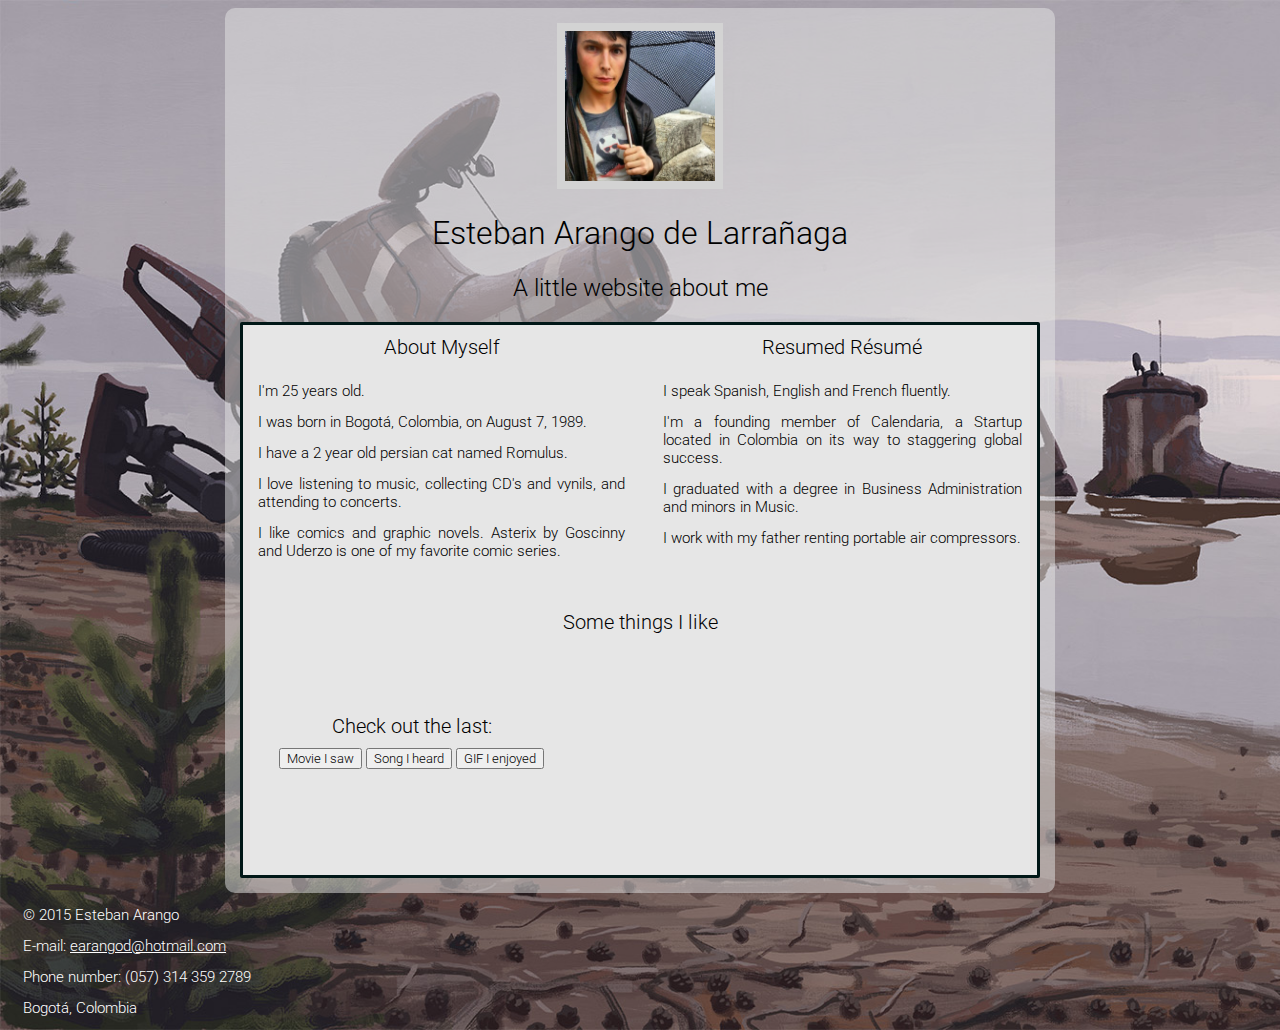
<file: index.html>
<!DOCTYPE html>
<html leng="en">
<head>
  <title>About Me - Esteban</title>

  <!-- Bookmark icon -->
  <link rel="shortcut icon" href="images/icon.png" type="image/vnd.microsoft.icon">
  
  <!-- Google web font for Roboto -->
  <link href='http://fonts.googleapis.com/css?family=Roboto' rel='stylesheet' type='text/css'>
  
  <!-- My CSS -->
  <link rel="stylesheet" href="styles.css" type="text/css">

</head>
<body>
  <!-- Opaque container -->
  <div class="jumbo">
    
    <header>
      <a href="index.html"><img src="images/profile.jpg" alt="Esteban" class="profile_pic"></a>
      <h1>Esteban Arango de Larra&ntildeaga</h1>
      <h2>A little website about me</h2>
    </header>
    
    <div class="container">  
      
      <div class="about_me">
        <h3>About Myself</h3>
        <p>I'm 25 years old.</p>
        <p>I was born in Bogot&aacute, Colombia, on August 7, 1989.</p>
        <p>I have a 2 year old persian cat named Romulus.</p>
        <p>I love listening to music, collecting CD's and vynils, and attending to concerts.</p>
        <p>I like comics and graphic novels. Asterix by Goscinny and Uderzo is one of my favorite comic series.</p>
      </div>

      <div class="curriculum">
        <h3 id="curriculumV">Resumed R&eacutesum&eacute</h3>
        <p>I speak Spanish, English and French fluently.</p>
        <p>I'm a founding member of Calendaria, a Startup located in Colombia on its way to staggering global success.</p>
        <p>I graduated with a degree in Business Administration and minors in Music.</p>
        <p>I work with my father renting portable air compressors.</p>
      </div>

      <div class="last_thing">
        <h3 id="lastThing">Some things I like</h3>
        <div class="last_dropdown">
          <h3>Check out the last:</h3>
          <div id="lastDropdown">
            <button onclick="hey(this)" value="movie" id="movie">Movie I saw</button>
            <button onclick="hey(this)" value="song" id="song">Song I heard</button>
            <button onclick="hey(this)" value="gif" id="gif">GIF I enjoyed</button>
          </div>
        </div>

        <div id="lastContainer" class="last_container">
          <div id="movieMedia" class="hide"><img class="movie" height="100%" width="auto" src="images/movie.jpg" alt="Birdman"></div>
          <div id="songMedia" class="hide"><iframe width="370" height="210" src="https://www.youtube.com/embed/_NnO5e-K5Q8" frameborder="0" allowfullscreen></iframe></iframe></div>
          <div id="gifMedia" class="hide"><img class="gif" height="80%" width="auto" src="images/favgif.gif" alt="GIF"></div>
        </div>
      </div>
    </div>
  </div>
  
  <footer>
    <p>&copy 2015 Esteban Arango</p>
    <p>E-mail: <a href="mailto:earangod@hotmail.com?Subject=Hello">earangod@hotmail.com</a></p>
    <p>Phone number: (057) 314 359 2789</p>
    <p>Bogot&aacute, Colombia</p>
  </footer>
    
  <script>
    function hey(elem) {
      if(elem.id === "movie") {
        document.getElementById("movieMedia").className = document.getElementById("movieMedia").className.replace( /(?:^|\s)hide(?!\S)/g , ' ' );
        document.getElementById("songMedia").className += " hide";
        document.getElementById("gifMedia").className += " hide";
        // document.getElementById("gifMedia").className += "hide";
      } else if (elem.id === "song") {
        document.getElementById("songMedia").className = document.getElementById("songMedia").className.replace( /(?:^|\s)hide(?!\S)/g , ' ' );
        document.getElementById("movieMedia").className += " hide";
        document.getElementById("gifMedia").className += " hide";
      } else if (elem.id === "gif"){
        document.getElementById("gifMedia").className = document.getElementById("gifMedia").className.replace( /(?:^|\s)hide(?!\S)/g , ' ' );
        document.getElementById("movieMedia").className += " hide";
        document.getElementById("songMedia").className += " hide";
      };
    };
  </script>

</body>
</html>
</file>
<file: styles.css>
* {
	font-family: 'Roboto', sans-serif;
  font-weight: 300;
}

.jumbo {
  max-width: 800px;
  margin: 0 auto;
  background: rgba(230, 230, 230, 0.5);
  border-radius: 10px;
  padding: 15px;
}

body {
	text-align: center;
  background: url('images/background.jpg');
  background-size: cover;
  color: black;
}

.profile_pic {
	height: 150px;
	width: 150px;
  border: 8px solid #D3D3D3;
}

.container {
	max-width: 800px;
  height: 550px;
  margin: 0 auto;
  background: rgb(230, 230, 230);
  border: 3px solid #001717;
  border-radius: 2px;
}

h3 {
  text-align: center;
  font-size: 20px;
  padding: 10px;
  margin: 0 auto;
}

p {
  text-align: justify;
  font-size: 15px;
  margin: 13px 15px;
}

.about_me {
  width: 50%;
  height: 50%;
  float: left;
}

.curriculum {
  width: 49%;
  height: 50%;
  float: right;
}

.last_thing {
  width: 100%;
  height: 50%;
  float: right;
}

.last_dropdown {
  width: 35%;
  height: 60%;
  float: left;
  margin-top: 60px;
  margin-left: 30px;
}

.last_container {
  width: 60%;
  height: 230px;
  float: right;
}

#movieMedia {
  width: auto;
  height: 90%;
}

#gifMedia img {
  width: auto;
}

.hide {
	display: none;
}

footer {
  color: white;
}
footer a {
  color: white;
}

@media (max-width: 760px) {
  p {
    font-size: 14px;
    margin: 12px 14px;
  }
  h3 {
    font-size: 19px;
    padding: 9px;
  }
  .last_dropdown {
    margin-left: 14px;
  }
  iframe {
    width: 390px;
    height: 210px;
  }
}

@media (max-width: 600px) {
  p {
    font-size: 13px;
    margin: 12px 14px;
  }
  h3 {
    font-size: 18px;
    padding: 7px;
  }
  .last_container {
    width: 70%;
    height: 230px;
    float: right;
  }
  .last_dropdown {
    width: 30%;
    height: 60%;
    float: left;
    margin-top: 60px;
    margin-left: 0px;
  }
}

@media (max-width: 500px) {
  .container {
    max-width: 800px;
    height: 900px;
    margin: 0 auto;
    background: rgb(230, 230, 230);
    border: 3px solid #001717;
    border-radius: 2px;
  }
  .about_me {
    width: 100%;
    height: 250px;
    float: left;
  }
  .curriculum {
    width: 100%;
    height: 210px;
    float: left;
  }
  .last_thing {
    width: 100%;
    height: 440px;
    float: left;
  }
  .last_dropdown {
    font-size: 17px;
    width: 100%;
    height: 50px;
    float: left;
    margin-top: 15px;
  }
  .last_container {
    width: 100%;
    height: 300px;
    float: left;
    margin-top: 30px;
  }
  iframe {
    width: 360px;
    height: 200px;
  }
}
</file>
